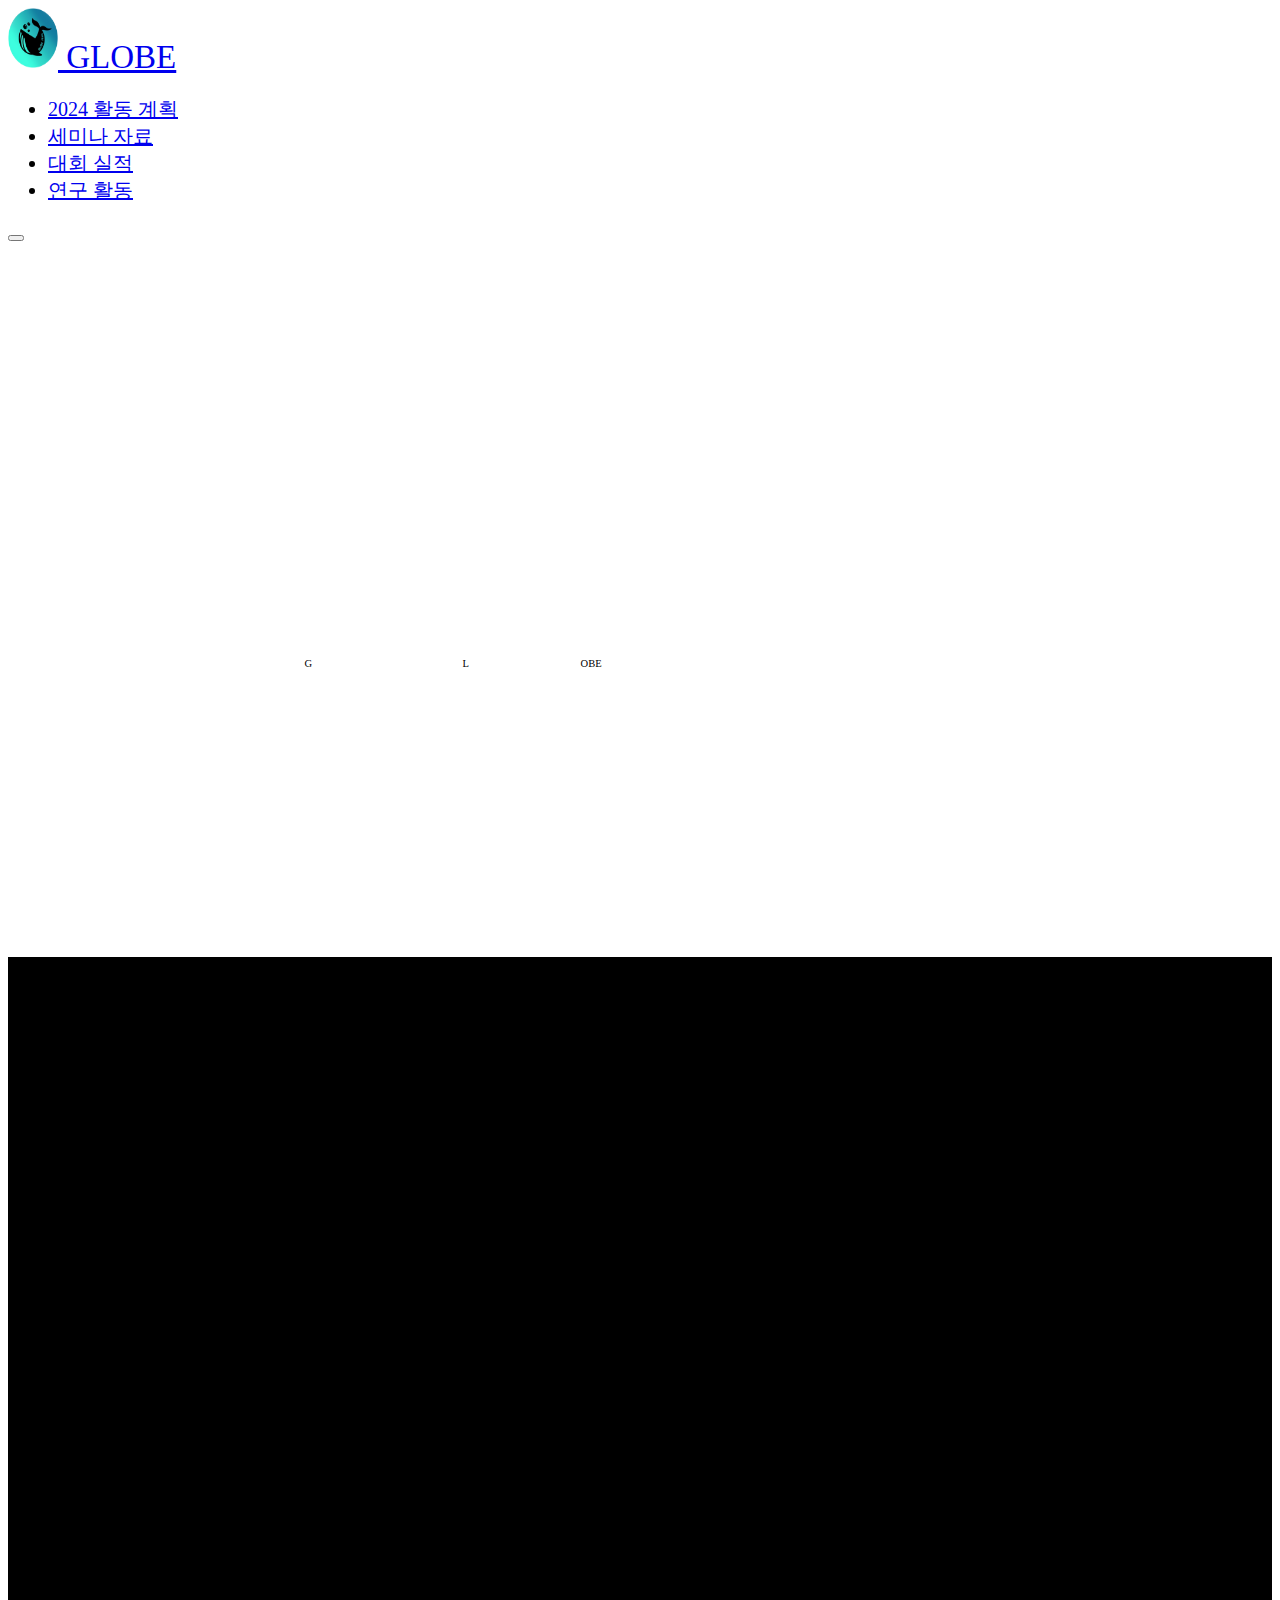
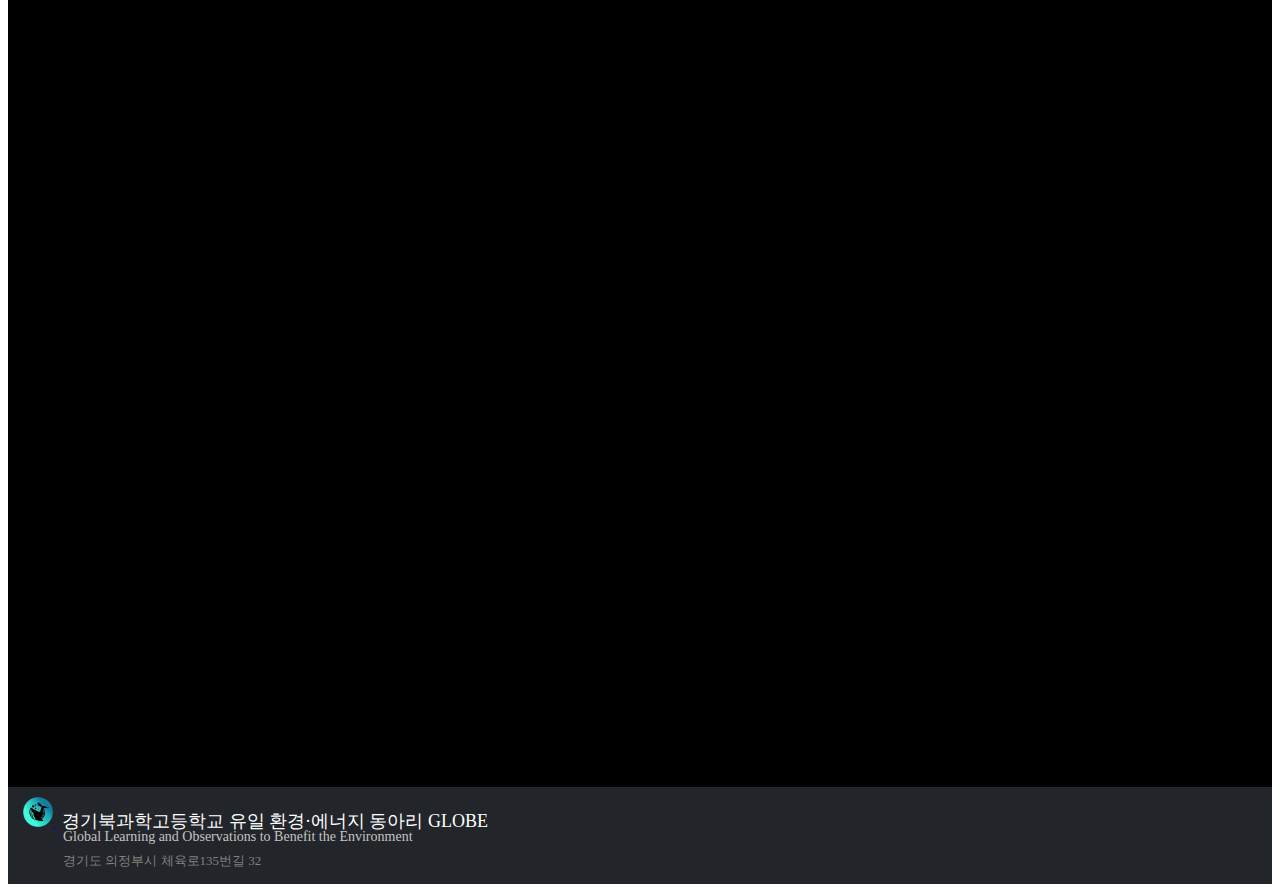
<file: index.html>
<!DOCTYPE html>
<html lang="en">
<head>
    <meta charset="UTF-8">
    <meta name="viewport"
          content="width=device-width, user-scalable=no, initial-scale=1.0, maximum-scale=1.0, minimum-scale=1.0">
    <link href="https://cdn.jsdelivr.net/npm/bootstrap@5.3.1/dist/css/bootstrap.min.css" rel="stylesheet" integrity="sha384-4bw+/aepP/YC94hEpVNVgiZdgIC5+VKNBQNGCHeKRQN+PtmoHDEXuppvnDJzQIu9" crossorigin="anonymous">
    <link rel="icon" href="../assets/images/logo.png">
    <link rel="stylesheet" href="stylesheets/index.css">
    <script src="scripts/navbar.js"></script>
    <title>GLOBE</title>
</head>
<body>
    <script src="scripts/index.js"></script>
    <script src="scripts/footer.js"></script>
</body>
</html>
</file>
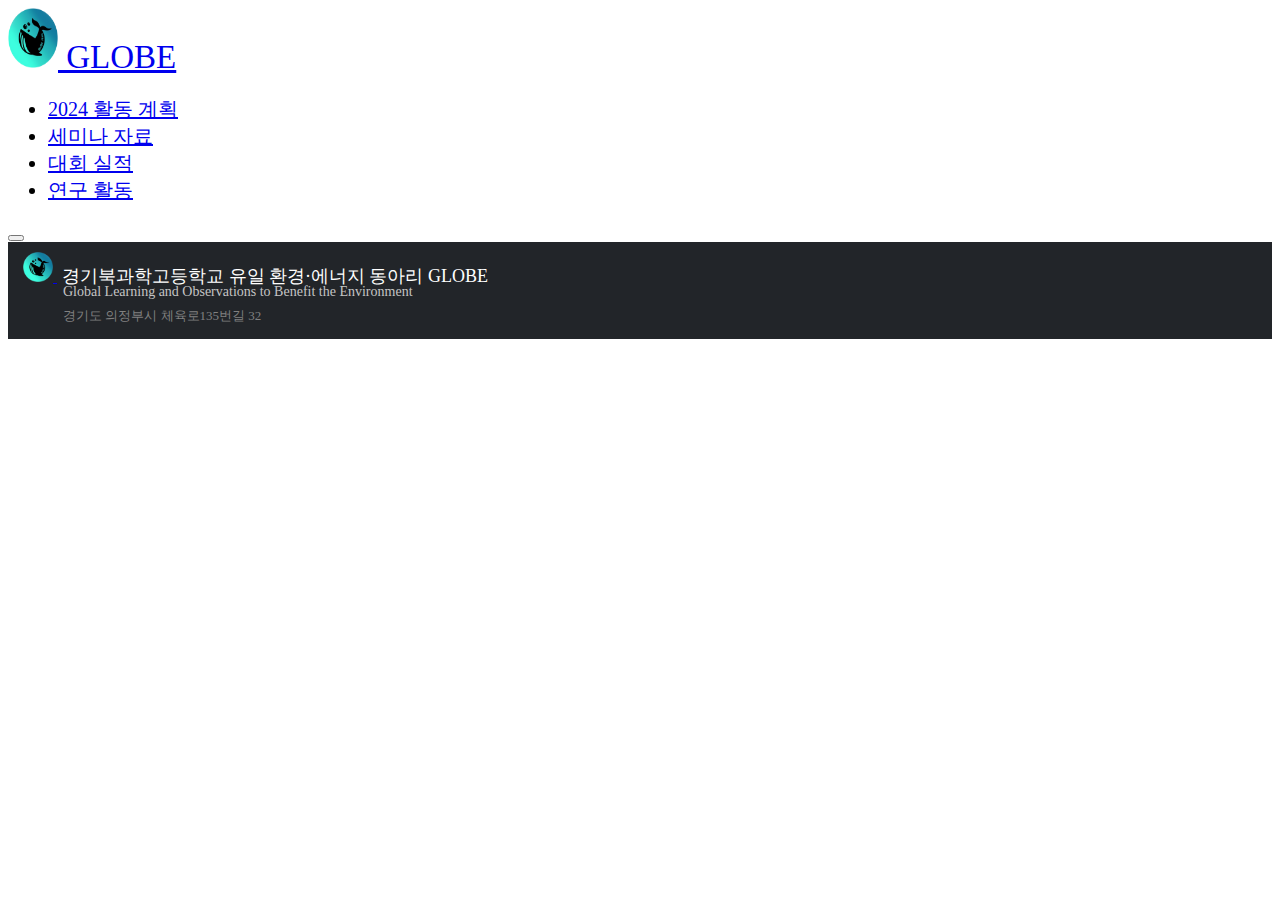
<file: pages/awards.html>
<!DOCTYPE html>
<html lang="en">
<head>
    <meta charset="UTF-8">
    <meta name="viewport"
          content="width=device-width, user-scalable=no, initial-scale=1.0, maximum-scale=1.0, minimum-scale=1.0">
    <title>대회 실적</title>

    <link href="https://cdn.jsdelivr.net/npm/bootstrap@5.3.1/dist/css/bootstrap.min.css" rel="stylesheet" integrity="sha384-4bw+/aepP/YC94hEpVNVgiZdgIC5+VKNBQNGCHeKRQN+PtmoHDEXuppvnDJzQIu9" crossorigin="anonymous">
    <link rel="icon" href="../assets/images/logo.png">
    <script src="../scripts/navbar.js"></script>
</head>
<body>
    <footer>
        <script src="../scripts/footer.js"></script>
    </footer>
</body>
</html>
</file>
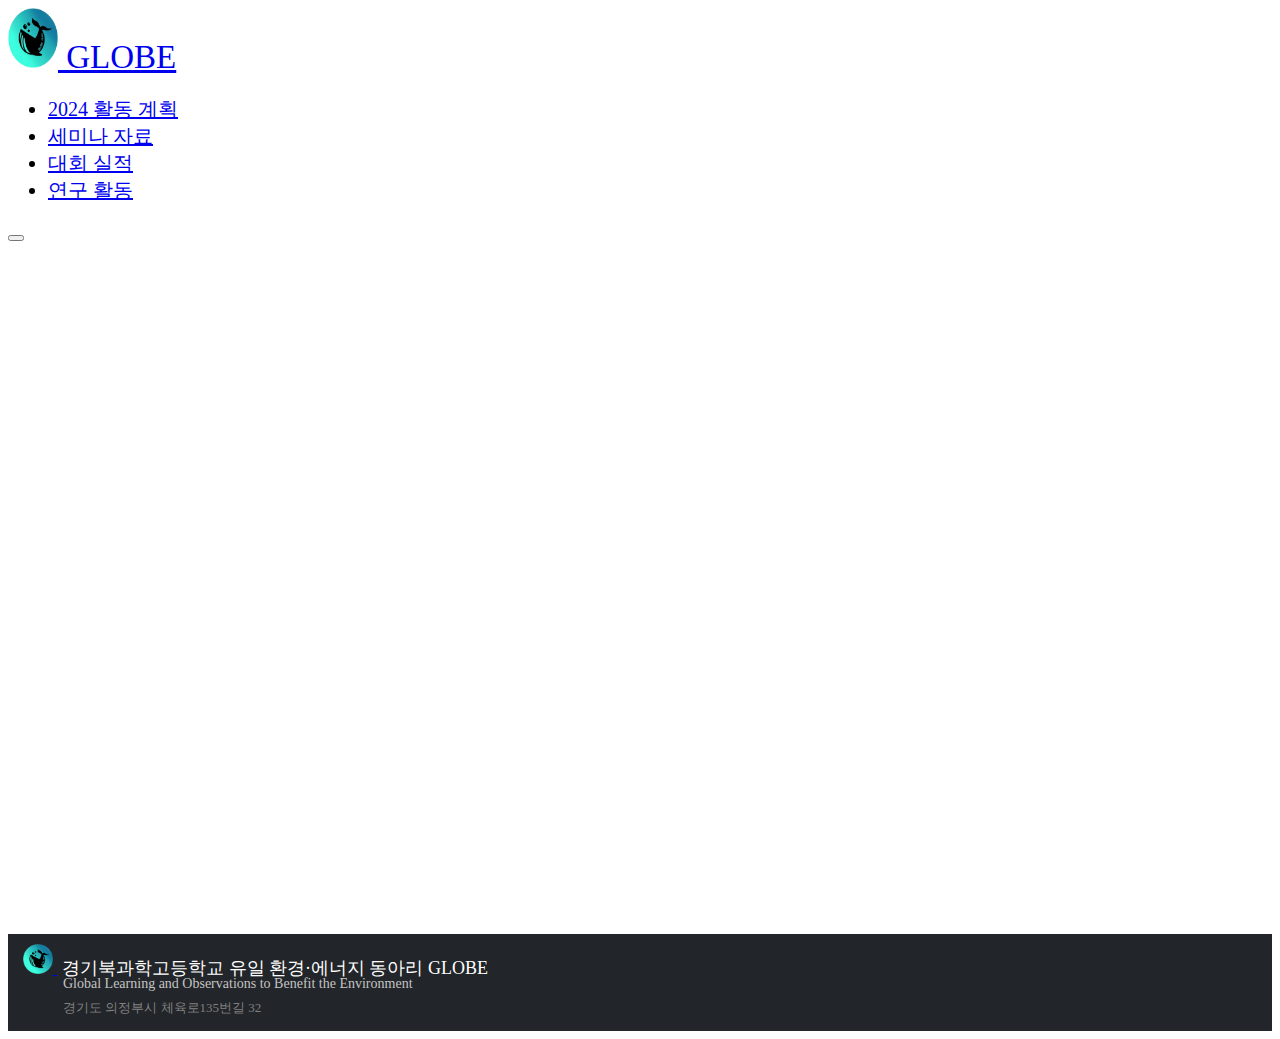
<file: pages/calendar.html>
<!DOCTYPE html>
<html lang="en">
<head>
    <meta charset="UTF-8">
    <meta name="viewport"
          content="width=device-width, user-scalable=no, initial-scale=1.0, maximum-scale=1.0, minimum-scale=1.0">
    <title>월간 일정</title>

    <link href="https://cdn.jsdelivr.net/npm/bootstrap@5.3.1/dist/css/bootstrap.min.css" rel="stylesheet" integrity="sha384-4bw+/aepP/YC94hEpVNVgiZdgIC5+VKNBQNGCHeKRQN+PtmoHDEXuppvnDJzQIu9" crossorigin="anonymous">
    <link rel="icon" href="../assets/images/logo.png">
    <script src="../scripts/navbar.js"></script>
</head>
<body>
    <br><br></br></br>
    <center>
    <iframe src="https://calendar.google.com/calendar/embed?height=600&wkst=1&ctz=Asia%2FSeoul&bgcolor=%23ffffff&showTabs=0&showTz=0&showCalendars=0&title=2024%20GLOBE&src=Y19jbGFzc3Jvb21mMDhlNDYyN0Bncm91cC5jYWxlbmRhci5nb29nbGUuY29t&color=%23AD1457" style="border-width:0" width="800" height="600" frameborder="0" scrolling="no"></iframe>
    </center>
    <p></p>
    <footer>
        <script src="../scripts/footer.js"></script>
    </footer>
</body>
</html>
</file>
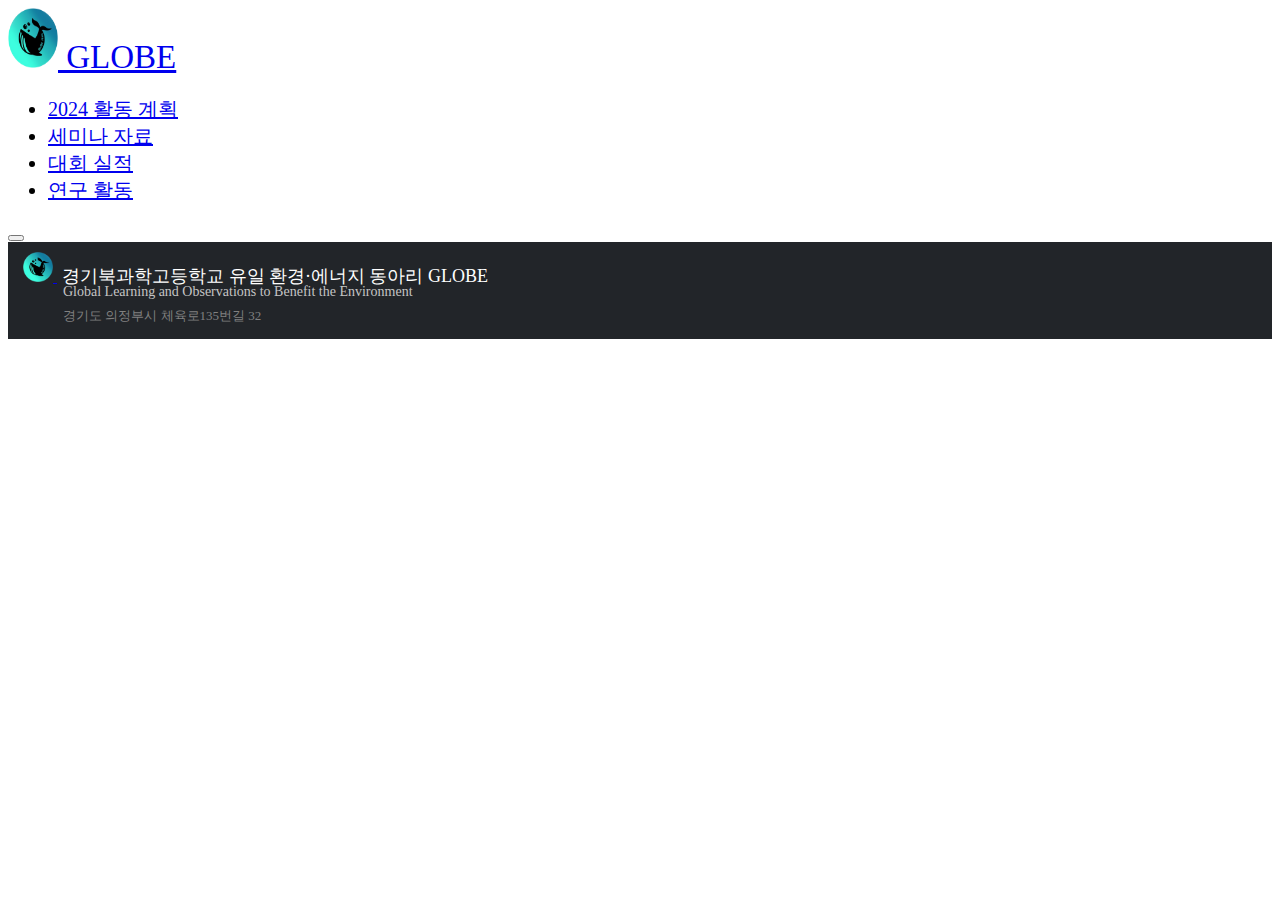
<file: pages/research.html>
<!DOCTYPE html>
<html lang="en">
<head>
    <meta charset="UTF-8">
    <meta name="viewport"
          content="width=device-width, user-scalable=no, initial-scale=1.0, maximum-scale=1.0, minimum-scale=1.0">
    <title>연구 활동</title>

    <link href="https://cdn.jsdelivr.net/npm/bootstrap@5.3.1/dist/css/bootstrap.min.css" rel="stylesheet" integrity="sha384-4bw+/aepP/YC94hEpVNVgiZdgIC5+VKNBQNGCHeKRQN+PtmoHDEXuppvnDJzQIu9" crossorigin="anonymous">
    <link rel="icon" href="../assets/images/logo.png">
    <script src="../scripts/navbar.js"></script>
</head>
<body>
    <footer>
        <script src="../scripts/footer.js"></script>
    </footer>
</body>
</html>
</file>
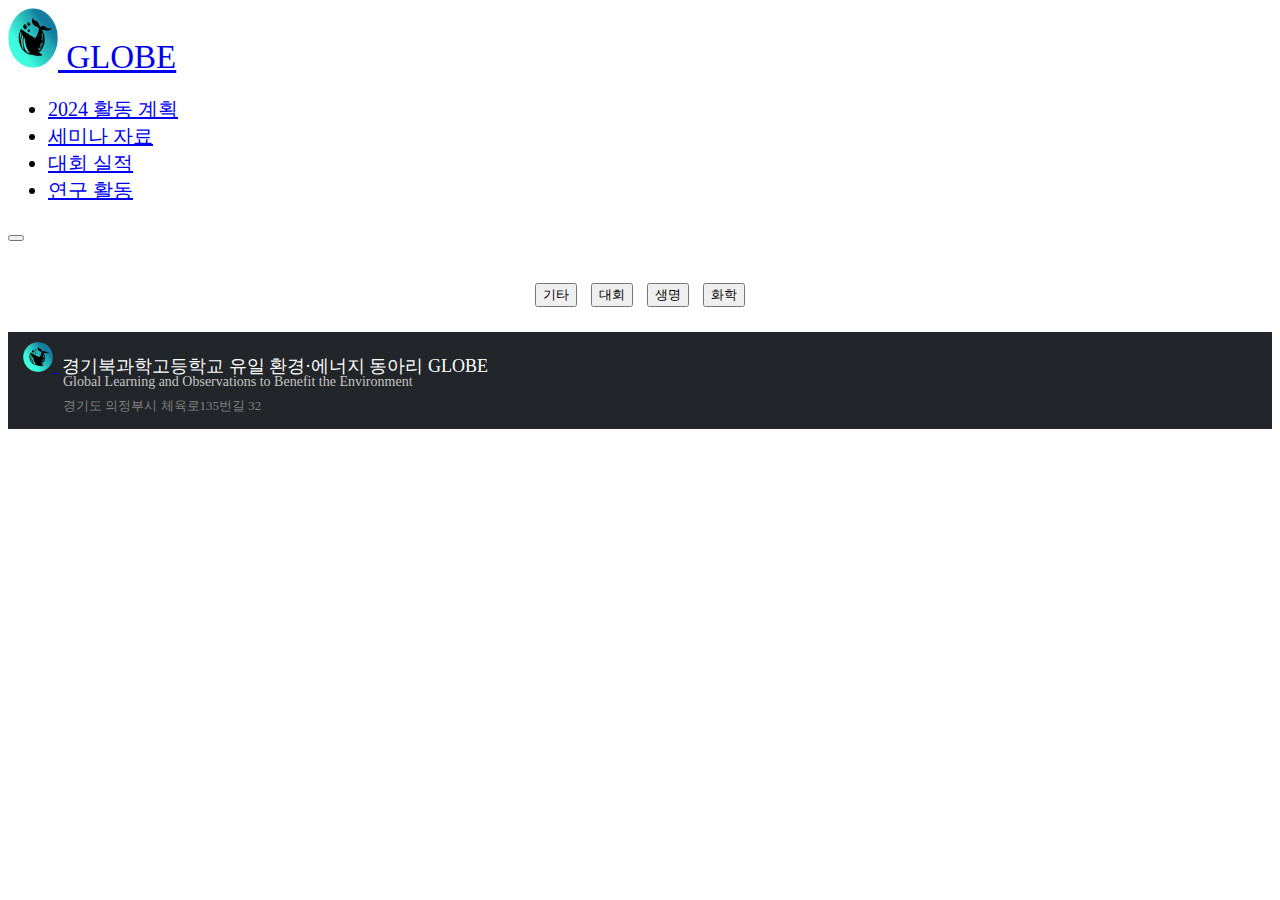
<file: pages/seminar.html>
<!DOCTYPE html>
<html lang="en">
<head>
    <meta charset="UTF-8">
    <meta name="viewport"
          content="width=device-width, user-scalable=no, initial-scale=1.0, maximum-scale=1.0, minimum-scale=1.0">
    <title>세미나 자료</title>

    <link href="https://cdn.jsdelivr.net/npm/bootstrap@5.3.1/dist/css/bootstrap.min.css" rel="stylesheet" integrity="sha384-4bw+/aepP/YC94hEpVNVgiZdgIC5+VKNBQNGCHeKRQN+PtmoHDEXuppvnDJzQIu9" crossorigin="anonymous">
    <link rel="icon" href="../assets/images/logo.png">
    <link rel="stylesheet" href="../stylesheets/seminar.css">
    <script src="../scripts/navbar.js"></script>
</head>
<body>
<br><br>

<div class="container mt-5">
    <div class="button-container">
        <button onclick="showFiles('기타')">기타</button>
        <button onclick="showFiles('대회')">대회</button>
        <button onclick="showFiles('생명')">생명</button>
        <button onclick="showFiles('화학')">화학</button>
    </div>

    <div id="file-list" class="row"></div>
</div>

<script>
    async function fetchGitHubFiles(folder) {
        const repo = 'c-cys/c-cys.github.io';
        const branch = 'master';
        const apiUrl = `https://api.github.com/repos/${repo}/contents/assets/data/uploads/${folder}?ref=${branch}`;

        const response = await fetch(apiUrl);
        const files = await response.json();
        return files.filter(file => file.name.endsWith('.pdf'));
    }

    async function showFiles(folder) {
        const files = await fetchGitHubFiles(folder);
        const fileList = document.getElementById('file-list');
        fileList.innerHTML = '';

        const fileCount = files.length;

        files.forEach((file, index) => {
            const colDiv = document.createElement('div');
            colDiv.className = 'col-md-4 mb-4 d-flex';

            const cardDiv = document.createElement('div');
            cardDiv.className = 'card flex-fill';

            const cardBodyDiv = document.createElement('div');
            cardBodyDiv.className = 'card-body d-flex flex-column';
            cardBodyDiv.style.height = '540px';

            const fileTitleDiv = document.createElement('div');
            fileTitleDiv.className = 'file-title';

            const fileTitle = document.createElement('h5');
            fileTitle.className = 'card-title text-center';
            fileTitle.style.whiteSpace = 'nowrap';
            fileTitle.style.overflow = 'hidden';
            fileTitle.style.textOverflow = 'ellipsis';
            fileTitle.style.fontSize = '16px';
            fileTitle.textContent = file.name;

            const iframe = document.createElement('iframe');
            iframe.style.height = '1000px';
            iframe.src = `../assets/data/uploads/${folder}/${file.name}`;

            fileTitleDiv.appendChild(fileTitle);
            cardBodyDiv.appendChild(fileTitleDiv);
            cardBodyDiv.appendChild(iframe);
            cardDiv.appendChild(cardBodyDiv);
            colDiv.appendChild(cardDiv);

            fileList.appendChild(colDiv);
        });
    }
    //
    // showFiles('생명');
</script>

<script src="https://cdn.jsdelivr.net/npm/bootstrap@5.3.1/dist/js/bootstrap.bundle.min.js" integrity="sha384-HwwvtgBNo3bZJJLYd8oVXjrBZt8cqVSpeBNS5n7C8IVInixGAoxmnlMuBnhbgrkm" crossorigin="anonymous"></script>

<footer>
    <script src="../scripts/footer.js"></script>
</footer>
</body>
</html>
</file>
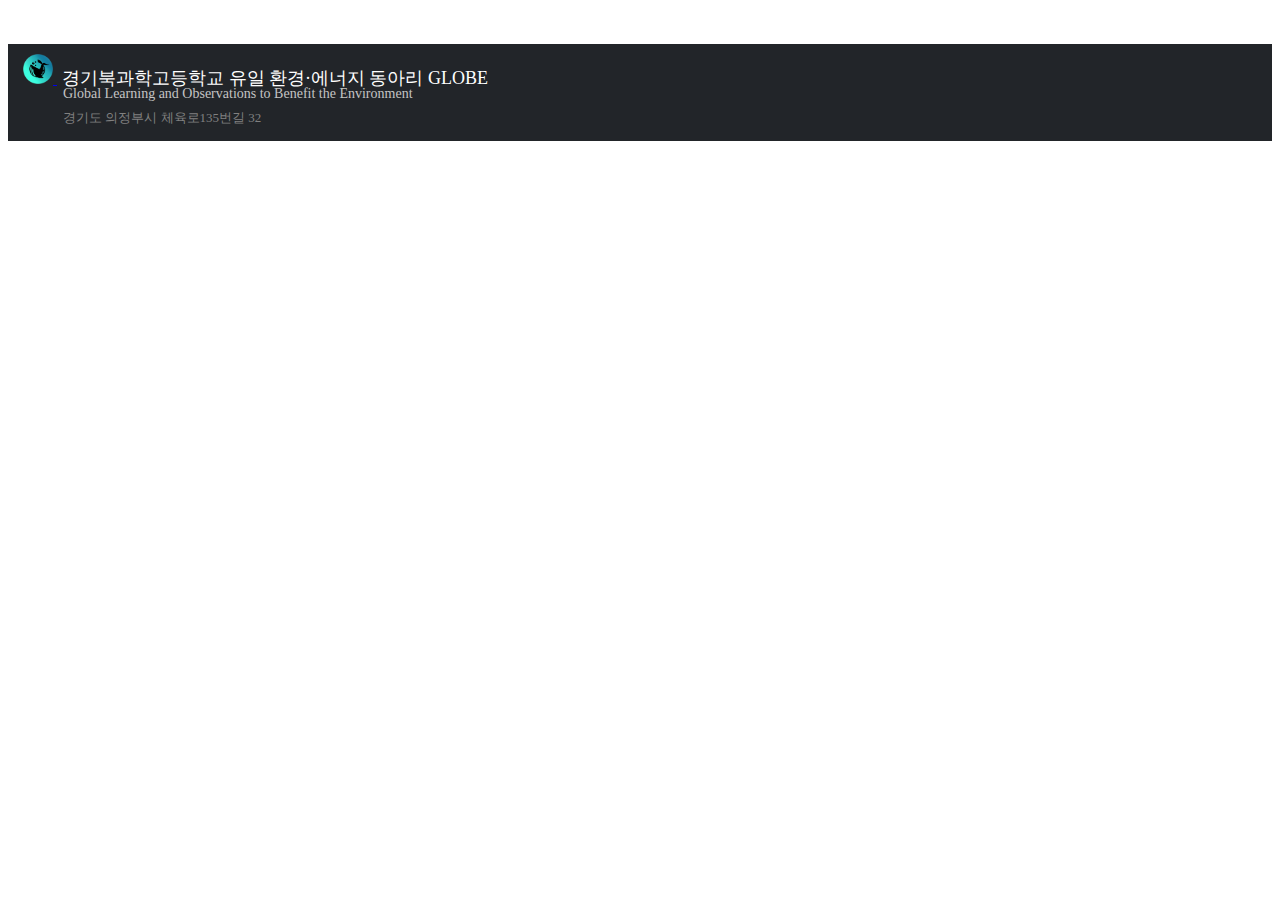
<file: pages/seminar_challenges.html>
<!DOCTYPE html>
<html lang="en">
<head>
    <meta charset="UTF-8">
    <meta name="viewport" content="width=device-width, initial-scale=1.0">
    <title>대회 세미나 자료</title>

    <link href="https://cdn.jsdelivr.net/npm/bootstrap@5.3.1/dist/css/bootstrap.min.css" rel="stylesheet" integrity="sha384-4bw+/aepP/YC94hEpVNVgiZdgIC5+VKNBQNGCHeKRQN+PtmoHDEXuppvnDJzQIu9" crossorigin="anonymous">
    <link rel="icon" href="../assets/images/logo.png">
    <script src="../scripts/navbar.js" defer></script>
</head>
<body>
<br><br>
<div class="container mt-5">
    <div id="file-list" class="row"></div>
</div>

<script>
    async function fetchGitHubFiles(folder) {
        const repo = 'c-cys/c-cys.github.io';
        const branch = 'master';
        const apiUrl = `https://api.github.com/repos/${repo}/contents/assets/data/uploads/${folder}?ref=${branch}`;

        const response = await fetch(apiUrl);
        const files = await response.json();
        return files.filter(file => file.name.endsWith('.pdf'));
    }

    async function showFiles(folder) {
        const files = await fetchGitHubFiles(folder);
        const fileList = document.getElementById('file-list');
        fileList.innerHTML = '';

        const fileCount = files.length;
        const remainder = fileCount % 3;

        files.forEach((file, index) => {
            const colDiv = document.createElement('div');
            colDiv.className = 'col-md-4 mb-4 d-flex';

            const cardDiv = document.createElement('div');
            cardDiv.className = 'card flex-fill';

            const cardBodyDiv = document.createElement('div');
            cardBodyDiv.className = 'card-body d-flex flex-column';
            cardBodyDiv.style.height = '540px';

            const fileTitleDiv = document.createElement('div');
            fileTitleDiv.className = 'file-title';

            const fileTitle = document.createElement('h5');
            fileTitle.className = 'card-title text-center';
            fileTitle.style.whiteSpace = 'nowrap';
            fileTitle.style.overflow = 'hidden';
            fileTitle.style.textOverflow = 'ellipsis';
            fileTitle.style.fontSize = '16px';
            fileTitle.textContent = file.name;

            const iframe = document.createElement('iframe');
            iframe.style.height = '1000px';
            iframe.src = `../assets/data/uploads/${folder}/${file.name}`;

            fileTitleDiv.appendChild(fileTitle);
            cardBodyDiv.appendChild(fileTitleDiv);
            cardBodyDiv.appendChild(iframe);
            cardDiv.appendChild(cardBodyDiv);
            colDiv.appendChild(cardDiv);

            fileList.appendChild(colDiv);
        });
    }

    showFiles('대회');
</script>

<script src="https://cdn.jsdelivr.net/npm/bootstrap@5.3.1/dist/js/bootstrap.bundle.min.js" integrity="sha384-HwwvtgBNo3bZJJLYd8oVXjrBZt8cqVSpeBNS5n7C8IVInixGAoxmnlMuBnhbgrkm" crossorigin="anonymous"></script>

<footer>
    <script src="../scripts/footer.js"></script>
</footer>
</body>
</html>
</file>
<file: stylesheets/index.css>
.header {
    background-color: #fff;
    box-sizing: border-box;
    overflow: hidden;
}

.path {
    fill: none;
    /* stroke: #fff; */
    stroke-width: 3px;
}

.path1 {
    stroke: #000;
    stroke-dasharray: 6884;
    z-index: 9;
}

.content1 {
    background-color: #000;
    z-index: 2;
}

.path2 {
    stroke: #fff;
    z-index: 1;
}

.content2 {
    background-color: #000;
}

.path3 {
    stroke: #fff;
}

.content3 {
    background-color: #000;
}

@keyframes drawPath1 {
    0% {
        stroke-dashoffset: 6884;
    }
    100% {
        stroke-dashoffset: 0;
    }
}
</file>
<file: stylesheets/seminar.css>
.button-container {
    position: relative;
    margin-bottom: 20px;
    text-align: center;
}

.button-container button {
    margin: 5px;
}

#file-list {
    margin-top: 20px;
}
</file>
